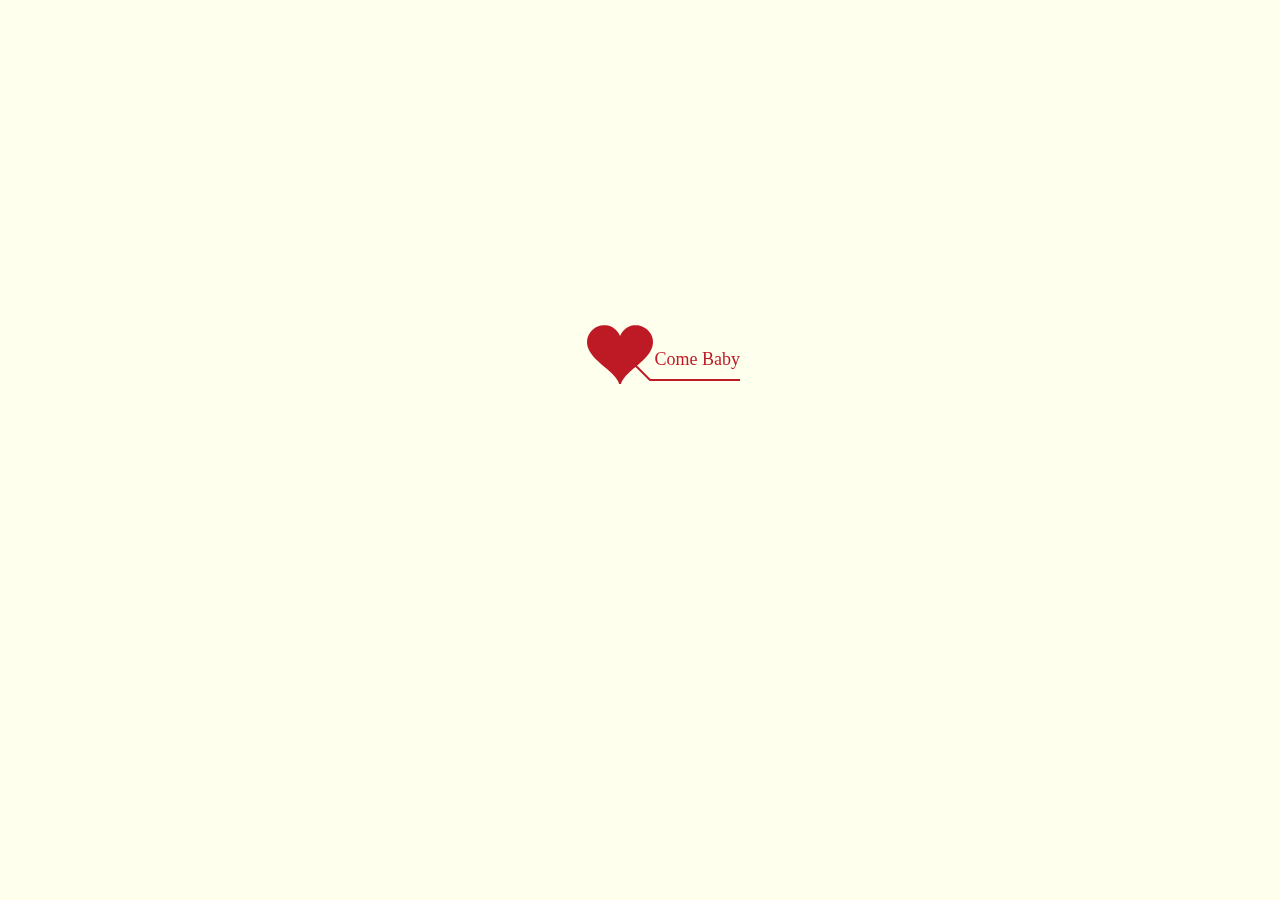
<file: index.html>
﻿<!DOCTYPE html PUBLIC "-//W3C//DTD XHTML 1.0 Strict//EN" "http://www.w3.org/TR/xhtml1/DTD/xhtml1-strict.dtd">
<html xml:lang="en" xmlns="http://www.w3.org/1999/xhtml"><head><meta http-equiv="Content-Type" content="text/html; charset=UTF-8">
		<title>琪与佳~</title>	    
        <link type="text/css" rel="stylesheet" href="./default.css">
		<script type="text/javascript" src="./jquery.min.js"></script>
		<script type="text/javascript" src="./jscex.min.js"></script>
		<script type="text/javascript" src="./jscex-parser.js"></script>
		<script type="text/javascript" src="./jscex-jit.js"></script>
		<script type="text/javascript" src="./jscex-builderbase.min.js"></script>
		<script type="text/javascript" src="./jscex-async.min.js"></script>
		<script type="text/javascript" src="./jscex-async-powerpack.min.js"></script>
		<script type="text/javascript" src="./functions.js" charset="utf-8"></script>
		<script type="text/javascript" src="./love.js" charset="utf-8"></script>
	    <style type="text/css">
        </style>
</head>
    <body>
	    <audio autoplay="autoplay" loop="loop" preload="auto"
            	src="./5.mp3">
      		
	</audio>
        <div id="main">
            <div id="error">本页面采用HTML5编辑，目前您的浏览器无法显示，请换成谷歌(<a href="http://www.google.cn/chrome/intl/zh-CN/landing_chrome.html?hl=zh-CN&brand=CHMI">Chrome</a>)或者火狐(<a href="http://firefox.com.cn/download/">Firefox</a>)浏览器，或者其他游览器的最新版本。</div>
             <div id="wrap">
                <div id="text">
                      <div id="code"> <font color="#FF0000"> <span class="say">亲爱的琪~我爱你</span><br>
                     
                      <span class="say">当丁达尔效应的出现，光便有了形状</span><br>
                      <span class="say">当你的出现，爱便有了定义~</span><br>
                     <span class="say">琪~，今天是999天~</span><br>
			      <span class="say">节日快乐</span><br>
                      <span class="say"><span class="space"></span> -- 爱你的佳~</span> </font>
			    <span class="say"> <a  href="./j-q-2-4.html" >J-Q 记录的瞬间</a> </span> 
                          <br />
                          <br />
                      </p>
                    </div>
                  </div>
                <div id="clock-box">
                    <span class="STYLE1"></span><font color="#FF8C00">琪~和佳~</font>
<span class="STYLE1">在一起的……</span>
                  <div id="clock"></div>
              </div>
                <canvas id="canvas" width="1100" height="680"></canvas>
            </div>
            
        </div>
    <bgsound src="./1.mp3" autostart=true loop=infinite> 
    <script>
    </script>

    <script>
    (function(){
        var canvas = $('#canvas');
		
        if (!canvas[0].getContext) {
            $("#error").show();
            return false;        }

        var width = canvas.width();
        var height = canvas.height();        
        canvas.attr("width", width);
        canvas.attr("height", height);
        var opts = {
            seed: {
                x: width / 2 - 20,
                color: "rgb(190, 26, 37)",
                scale: 2
            },
            branch: [
                [535, 680, 570, 250, 500, 200, 30, 100, [
                    [540, 500, 455, 417, 340, 400, 13, 100, [
                        [450, 435, 434, 430, 394, 395, 2, 40]
                    ]],
                    [550, 445, 600, 356, 680, 345, 12, 100, [
                        [578, 400, 648, 409, 661, 426, 3, 80]
                    ]],
                    [539, 281, 537, 248, 534, 217, 3, 40],
                    [546, 397, 413, 247, 328, 244, 9, 80, [
                        [427, 286, 383, 253, 371, 205, 2, 40],
                        [498, 345, 435, 315, 395, 330, 4, 60]
                    ]],
                    [546, 357, 608, 252, 678, 221, 6, 100, [
                        [590, 293, 646, 277, 648, 271, 2, 80]
                    ]]
                ]] 
            ],
            bloom: {
                num: 700,
                width: 1080,
                height: 650,
            },
            footer: {
                width: 1200,
                height: 5,
                speed: 10,
            }
        }

        var tree = new Tree(canvas[0], width, height, opts);
        var seed = tree.seed;
        var foot = tree.footer;
        var hold = 1;

        canvas.click(function(e) {
            var offset = canvas.offset(), x, y;
            x = e.pageX - offset.left;
            y = e.pageY - offset.top;
            if (seed.hover(x, y)) {
                hold = 0; 
                canvas.unbind("click");
                canvas.unbind("mousemove");
                canvas.removeClass('hand');
            }
        }).mousemove(function(e){
            var offset = canvas.offset(), x, y;
            x = e.pageX - offset.left;
            y = e.pageY - offset.top;
            canvas.toggleClass('hand', seed.hover(x, y));
        });

        var seedAnimate = eval(Jscex.compile("async", function () {
            seed.draw();
            while (hold) {
                $await(Jscex.Async.sleep(10));
            }
            while (seed.canScale()) {
                seed.scale(0.95);
                $await(Jscex.Async.sleep(10));
            }
            while (seed.canMove()) {
                seed.move(0, 2);
                foot.draw();
                $await(Jscex.Async.sleep(10));
            }
        }));

        var growAnimate = eval(Jscex.compile("async", function () {
            do {
    	        tree.grow();
                $await(Jscex.Async.sleep(10));
            } while (tree.canGrow());
        }));

        var flowAnimate = eval(Jscex.compile("async", function () {
            do {
    	        tree.flower(2);
                $await(Jscex.Async.sleep(10));
            } while (tree.canFlower());
        }));

        var moveAnimate = eval(Jscex.compile("async", function () {
            tree.snapshot("p1", 240, 0, 610, 680);
            while (tree.move("p1", 500, 0)) {
                foot.draw();
                $await(Jscex.Async.sleep(10));
            }
            foot.draw();
            tree.snapshot("p2", 500, 0, 610, 680);

            // 会有闪烁不得意这样做, (＞﹏＜)
            canvas.parent().css("background", "url(" + tree.toDataURL('image/png') + ")");
            canvas.css("background", "#ffe");
            $await(Jscex.Async.sleep(300));
            canvas.css("background", "none");
        }));

        var jumpAnimate = eval(Jscex.compile("async", function () {
            var ctx = tree.ctx;
            while (true) {
                tree.ctx.clearRect(0, 0, width, height);
                tree.jump();
                foot.draw();
                $await(Jscex.Async.sleep(25));
            }
        }));

        var textAnimate = eval(Jscex.compile("async", function () {
		    var together = new Date();
		    together.setFullYear(2022,1 , 9); 			//时间年月日
		    together.setHours(08);						//小时	
		    together.setMinutes(47);					//分钟
		    together.setSeconds(0);					//秒前一位
		    together.setMilliseconds(2);				//秒第二位

		    $("#code").show().typewriter();
            $("#clock-box").fadeIn(500);
            while (true) {
                timeElapse(together);
                $await(Jscex.Async.sleep(1000));
            }
        }));

        var runAsync = eval(Jscex.compile("async", function () {
            $await(seedAnimate());
            $await(growAnimate());
            $await(flowAnimate());
            $await(moveAnimate());

            textAnimate().start();

            $await(jumpAnimate());
        }));

        runAsync().start();
    })();
    </script></body></html>
</file>
<file: default.css>
body{margin:0;padding:0;background:#ffe;font-size:14px;font-family:'微软雅黑','宋体',sans-serif;color:#231F20;overflow:auto}
a {color:#000;font-size:14px;}
#main{width:100%;}
#wrap{position:relative;margin:0 auto;width:1100px;height:680px;margin-top:10px;}
#text{width:272px;
height:560px;
left:188px;
top:80px;position:absolute;
}
#code{display:none;font-size:16px;}
#clock-box {position:absolute;left:60px;top:550px;font-size:28px;display:none;}
#clock-box a {font-size:28px;text-decoration:none;}
#clock{margin-left:48px;}
#clock .digit {font-size:64px;}
#canvas{margin:0 auto;width:1100px;height:680px;}
#error{margin:0 auto;text-align:center;margin-top:60px;display:none;}
.hand{cursor:pointer;}
.say{margin-left:5px;}
.space{margin-right:150px;}
</file>
